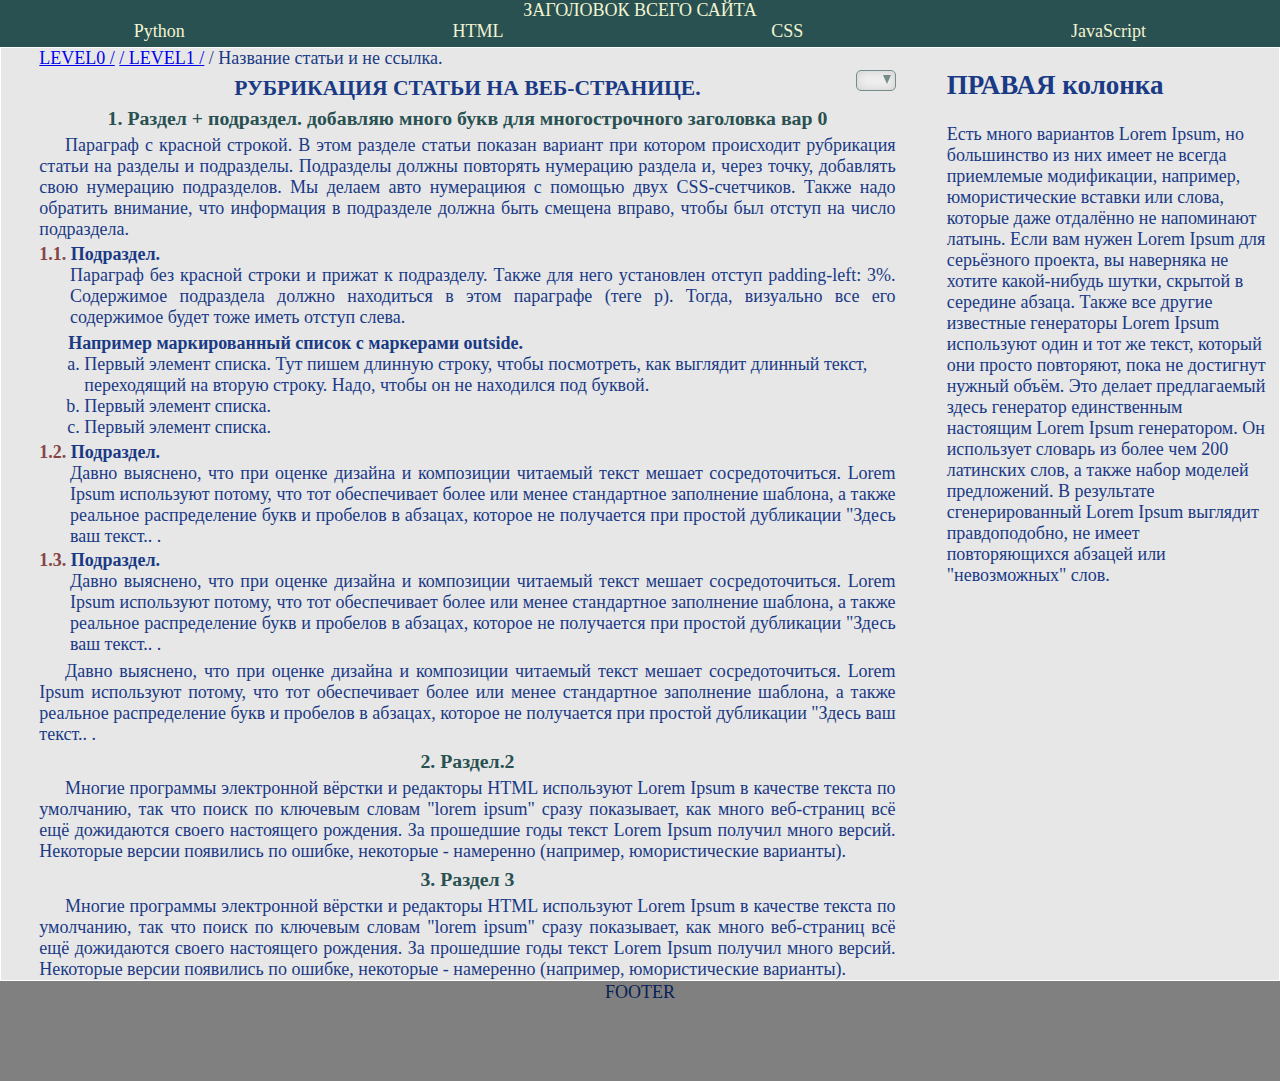
<file: layout01.html>
<!DOCTYPE html>
<html lang="ru">
<!-- ШАБЛОН САЙТА 2024 -->
<!--  -->
<head>
	<meta charset="UTF-8">
	<meta name="viewport" content="width=device-width, initial-scale=1.0, user-scalable=yes">
	<link rel="stylesheet" type="text/css" href="css01.css" />
	<link rel="icon" href="favicon.ico">
  <title>Шаблон.</title>
</head>
<body>
	<div class="container">  <!-- Контейнер всего сайта -->
		<header class="logo">  <!-- Заголовок всего сайта -->
			<span class="center">ЗАГОЛОВОК ВСЕГО САЙТА</span>
			<!--	Навигация для десктопа		-->
			<nav id="nav-main">
				<div class="nav-item">Python</div>
				<div class="nav-item">HTML</div>
				<div class="nav-item">CSS</div>
				<div class="nav-item">JavaScript</div>
			</nav>
			<!--		Иконка открытия меню для смартфона	-->
			<div id="nav-smart-open">
				<!--		Во всех полосках неразрывный пробел	-->
				<div class="string">&nbsp;</div>
				<div class="string">&nbsp;</div>
				<div class="string">&nbsp;</div>
			</div>
			<!--		Mеню для смартфона	
			<nav id="nav-smart">

			</nav>-->
		</header>
		<main>  <!-- Главная часть сайта: содержит 2-е колонки -->
            
            <!-- =====  Левая колонка =============================================== -->
			<section class="left">  
      	<nav class="breadcrumbs">
      	    <a href="#">LEVEL0 /</a>
      	    <a href="#"> / LEVEL1 /</a>
      	    <span>/ Название статьи и не ссылка.</span>
      	</nav>
				<!--		Якорь для перехода на верх страницы		-->
				<div id="page-up"></div>
				
				<!-- ==== 2024 Контейнер ОГЛАВЛЕНИЯ СТРАНИЦЫ ===== -->
					<!-- Контейнер для пунктов ОГЛАВЛЕНИЯ.	-->
					<nav id="toc-page" class="nav-position nav-decor">
						<!-- Заголовок оглавления с якорем на верх страницы	-->
          	<h4 id="toc-h4">
							<span class="triangle-top"></span>
							<!--	Ссылка ПОКА никуда не ведет, 	-->
							<a href="#page-up">Оглавление страницы:</a>
						</h4> <!-- Якорь на самый ввех страницы -->
          	<!-- Нумерованный список для добавления строк списка из js -->
						<ol id="toc-ol" class="list-1"> 
          	</ol>
					<!-- Контейнер для стрелки вних	-->
					</nav>
        	<div id="toc-small" class="nav-position  nav-decor">
          	<span>&nbsp;</span>  <!-- Неразрывный пробел. Чтобы курсор был виден и в диве, а не только на стрелке -->
          	<span class="triangle-down"></span>
        	</div>
        <!--   КОНЕЦ ОГЛАВЛЕНИЯ СТРАНИЦЫ     -->

				<article>  <!-- Статья -->
					
					<header>  <!-- Заголовок статьи -->
					    <h1> РУБРИКАЦИЯ СТАТЬИ НА ВЕБ-СТРАНИЦЕ.</h1>
					</header>
					<h2 class="part"> Раздел + подраздел. добавляю много букв для многострочного заголовка вар 0</h2>  <!-- Раздел статьи -->
					<p>
						Параграф с красной строкой. В этом разделе статьи показан вариант при котором происходит рубрикация
						статьи на разделы и подразделы. Подразделы должны повторять нумерацию раздела и, через точку, добавлять
						свою нумерацию подразделов. Мы делаем авто нумерациюя с помощью двух CSS-счетчиков. Также надо
						обратить внимание, что информация в подразделе должна быть смещена вправо, чтобы был отступ на число подраздела.
					</p>
					<h3 class="subpart"> Подраздел.</h3>  <!-- Подраздел статьи -->
					<p class="sub-p">
						Параграф без красной строки и прижат к подразделу. Также для него установлен отступ padding-left: 3%.
						Содержимое подраздела должно находиться в этом параграфе (теге р). Тогда, визуально все его содержимое
						будет тоже иметь отступ слева.
					</p>	
				    <ol class="sub-ol"><span class="ol-span">Например маркированный список с маркерами outside.</span>
							<li>Первый элемент списка. Тут пишем длинную строку, чтобы посмотреть, как выглядит длинный текст,
								переходящий на вторую строку. Надо, чтобы он не находился под буквой.
							</li>
							<li>Первый элемент списка.</li>
							<li>Первый элемент списка.</li>
				    </ol>
                    
					<h3 class="subpart"> Подраздел.</h3>  <!-- Подраздел статьи -->
					<p class="sub-p">
					  Давно выяснено, что при оценке дизайна и композиции читаемый текст мешает сосредоточиться.
					  Lorem Ipsum используют потому, что тот обеспечивает более или менее стандартное заполнение шаблона,
					  а также реальное распределение букв и пробелов в абзацах, которое не получается при простой
					  дубликации "Здесь ваш текст.. .
					</p>
					<h3 class="subpart"> Подраздел.</h3>  <!-- Подраздел статьи -->
					<p class="sub-p">
						Давно выяснено, что при оценке дизайна и композиции читаемый текст мешает сосредоточиться.
						Lorem Ipsum используют потому, что тот обеспечивает более или менее стандартное заполнение шаблона,
						а также реальное распределение букв и пробелов в абзацах, которое не получается при простой
						дубликации "Здесь ваш текст.. .
					</p>
					<p>
						Давно выяснено, что при оценке дизайна и композиции читаемый текст мешает сосредоточиться.
						Lorem Ipsum используют потому, что тот обеспечивает более или менее стандартное заполнение шаблона,
						а также реальное распределение букв и пробелов в абзацах, которое не получается при простой
						дубликации "Здесь ваш текст.. .
					</p>
					<h2 class="part"> Раздел.2</h2>  <!-- Раздел статьи -->
					<p>
						Многие программы электронной
						вёрстки и редакторы HTML используют Lorem Ipsum в качестве текста по умолчанию, так что поиск
						по ключевым словам "lorem ipsum" сразу показывает, как много веб-страниц всё ещё дожидаются
						своего настоящего рождения. За прошедшие годы текст Lorem Ipsum получил много версий.
						Некоторые версии появились по ошибке, некоторые - намеренно (например, юмористические варианты).
					</p>
					
					<h2 class="part"> Раздел 3</h2>  <!-- Раздел статьи -->
					<p>
						Многие программы электронной
						вёрстки и редакторы HTML используют Lorem Ipsum в качестве текста по умолчанию, так что поиск
						по ключевым словам "lorem ipsum" сразу показывает, как много веб-страниц всё ещё дожидаются
						своего настоящего рождения. За прошедшие годы текст Lorem Ipsum получил много версий.
						Некоторые версии появились по ошибке, некоторые - намеренно (например, юмористические варианты).
					</p>
				</article>
			
			</section>
			<section class="right">  <!-- Правая колонка -->
				<h2> ПРАВАЯ колонка </h2>
				<p>
					Есть много вариантов Lorem Ipsum, но большинство из них имеет не всегда приемлемые модификации,
					например, юмористические вставки или слова, которые даже отдалённо не напоминают латынь.
					Если вам нужен Lorem Ipsum для серьёзного проекта, вы наверняка не хотите какой-нибудь шутки,
					скрытой в середине абзаца. Также все другие известные генераторы Lorem Ipsum используют один
					и тот же текст, который они просто повторяют, пока не достигнут нужный объём. Это делает
					предлагаемый здесь генератор единственным настоящим Lorem Ipsum генератором. Он использует
					словарь из более чем 200 латинских слов, а также набор моделей предложений. В результате
					сгенерированный Lorem Ipsum выглядит правдоподобно, не имеет повторяющихся абзацей или
					"невозможных" слов.
				</p>
			</section>
		</main>
		<footer>
			FOOTER
		</footer>
	</div>  <!-- КОНЕЦ контейнера всего сайта -->

  <script>
 		// ===== 2024 МОДУЛЬ РУБРИКАЦИИ заголовков страницы. ===== 
 		/* !!!! ОБЯЗАТЕЛЬНО РАСПОЛОЖЕНИЕ функции ЗДЕСЬ в body (в теле 		страницы), 
 			- ИНАЧЕ после загрузки всей страницы, ПРОБЛЕМА:
 			-  если в адресной строке есть якорь ТО не произойдет переход к разделу страницы т.к еще не будет идентификатора.
 		*/
		
		// 1. === Создаем номера разделов, идентификаторы, меню страницы. ===
		
		// Выбираем ВСЕ разделы страницы в порядке следования в коде.
	  const elements = document.querySelectorAll("h2.part");
		
		// Получаю доступ к списку оглавления страницы, чтобы сделать ссылки
		const list = document.querySelector("#toc-ol");
		
		// ЦИКЛ - перебираем ВСЕ выбранные элементы.
	  for (let i = 0; i < elements.length; i++) {
		  
			// a. Каждому html-тегу h2 class part записываем атрибут: идентификатор.
		  elements[i].id = `toc-${i + 1}`;   //toc = table of content

			// b. В меню ОГЛАВЛЕНИЯ страницы добавляем строку (ссылку). .
			const new_li = document.createElement("li");  // Создаем html-элемент
			new_li.innerHTML = `<a href='#toc-${i + 1}'> ${elements[i].innerText}</a>`;  // Пишем в него html-код
			list.appendChild(new_li);  // Добавляем строку в список.
    }  // КЛНЕЦ ЦИКЛА.
      
		// 2. === Управляем показом-скрытием ОГЛАВЛЕНИЯ.
		// a. При ЗАГРУЗКЕ страницы показываем только МАЛЕНЬКОЕ оглавление страницы
		const navPage = document.getElementById("toc-page");
		navPage.classList.remove("toc-show");
		navPage.classList.add("toc-show-none");

		// 3. === Обработка события click  на меню страницы.
		// При клике на стрелке вниз - меню ОТКРЫВАЕТСЯ.
		const arrow = document.getElementById("toc-small");
		// При клике на стрепке:
		arrow.addEventListener("click", function() {
				// Стрелка display: none
				arrow.classList.remove("toc-show");
				arrow.classList.add("toc-show-none");
				
				// Меню ОТКРЫВАЕТСЯ.
				const pageMenu = document.getElementById("toc-page")
				pageMenu.classList.remove("toc-show-none");
				navPage.classList.add("toc-show");
		});
		
		// При клике на меню страницы оно закрывается.
		const pageMenu = document.getElementById("toc-page");
		// При клике на меню:
		pageMenu.addEventListener("click", function() {
				// Стрелка display: none
				pageMenu.classList.remove("toc-show");
				pageMenu.classList.add("toc-show-none");
				
				// Стрелка показывается.
				const arrow = document.getElementById("toc-small")
				arrow.classList.remove("toc-show-none");
				navPage.classList.add("toc-show");
		});
		
    </script>
</body>
</html>
</file>
<file: css01.css>
/* 0. ----  Базовые стили для ВСЕГО сайта ----  */
html {
  box-sizing: border-box; /* ширина и высота = content+border+padding. */
    font-family: "Times New Roman", serif;
/*  font-family: Arial,"Helvetica CY", "Nimbus Sans L",  sans-serif;*/
    font-size: 18px;  /* Базовый размер шрифта */
/*  line-height: 1.4;  Межстрочный интервал */

}
/* Теперь ВСЕ  элементы БУДУТ наследовать  box-sizing от родителя - от тэга html */
/* Источник:  https://ymatuhin.ru/front-end/better_box_sizing */
*, *:before, *:after {
    box-sizing: inherit;
}  /* Конец базовых стилей сайта */



body {
    margin: 0px;
    /* background-color: #E7E7E7; Фоновый цвет сайта*/
    }
/* Стили контейнера сайта */
.container {
    width: 100%;
    margin: 0 auto;
    min-height: 500px;
    }

/* --- Стили заголовка всего сайта ---- */
/* Логотип */
header.logo {
    margin: 0 auto;
/*    height: 70px;*/
    background-color: #295151;
    color: #F2F4D2;  /* Цвет шрифта логотипа и  пунктов меню */
		padding-bottom: 5px;  /* Отступ внизу */
    }
/* Текст в логотипе */
.center {
		display: block;
		text-align: center;
}

/* --- Главное меню 2-х колоночного сайта --- */
#nav-main {
    display: flex;
    justify-content: space-around;  /* Пункты меню равномерно по ширине */
/*		display: none;*/
    }
/* Пункты главного меню */
.nav-item {
    cursor: pointer;
    }

/* --- Стили иконки из полосок на открытие меню для смартфона ---- */
#nav-smart-open {
/*	border: 1px solid red;*/
	margin-left: 20px;
	width: 20px;
/*	height: 20px;*/
	cursor: pointer;
	display: flex;
	flex-direction: column;
	justify-content: space-between;
	display: none;  /* Скрываем для 2-х кол.сайта */
/*	margin-bottom: 5px;*/
	}
/* Полоски иконки  */
.string {
	height: 2px;
	margin-top: 4px;
	background-color: white;
	}

/* ===== Стили 2-х колоночной части сайта ======================= */
/* --- Главная часть --------- */
main {
    color: #1A3A85; /*  Цвет шрифта для обоих колонок  */
    display: flex;  padding: 1px;  /* 2-е колонки рядом */
    justify-content: space-between;  /* Колонки прижаты к разным сторонам*/
    }
/* Стили левой колонки */
.left {  
    width: 73%;  /* Ширина */
    padding: 0% 3%;  /* Отступ сверхуи снизу 0,  слева и справа 3%*/
    background-color: #E7E7E7; /* Цвет левой части сайата */
    }
/* Стили правой колонки */
.right { 
    width: 27%;
    background-color: #E7E7E7; 
    padding: 0% 1%;  /* Отступ сверхуи снизу 0,  слева и справа 3%*/
    }

/* ===== 2024 Навигация по странице ======= */
/* ==== Вариант оформления без главного конт. === */
/* Стиль позиционировани менюшек */
.nav-position {
	position: fixed;
  top: 70px;
	right: 30%;
}
/* Стиль оформления менюшек */
.nav-decor {
	z-index: 10;  /* Поверх других элементов */
	font-size: 0.8rem;  /* Размер шрифта относительно */
  padding: 2px;
  border-radius: 5px;  /*радиус углов  */
  border: 1px solid #295151;  /*  рамка блока */
   /*  border: 1px solid #bbb; рамка блока */
  background-color: rgba(246, 246, 246, 1.0); /*Цвет ФОНА свернутого меню */
  box-shadow: inset 0 0 10px #BABABA; /*ВНУТРЕННЯЯ ТЕНЬ для всех  браузеров кроме ИЕ8 и опера-мини */
}

/* --- Раскрытое оглавление страницы. ---- */
#toc-page {
	width: 250px;  /* Указывать абс. значение */
/*	display: none;*/
}

#toc-h4 { /* наименование оглавления */
  margin: 0;  /*Убираем magin браузера */
  padding-top: 5px; /* Делаем отступ текста сверху */
  text-align: center;
}
#toc-ol { /* Нумерованный список */
  margin: 0; /* Убираем отступы */
  padding-left: 20px; /* Уменьшаем т.к. в браузере Chrome по умолчанию 40px */
}
#toc-ol li { /* Нумерованный список */
  padding: 2px; /* увеличил расстояние между ссылками, чтобы удобнее нажиать */
	color: #295151;
}
/* --- Скрытое оглавление страницы. --- */
/* Контейнер для стрелки вниз */
#toc-small {
	font-size: 0.7rem;  /* Высоат */
	width: 40px;
	opacity: 0.6;  /* Прозрачность */
	cursor: pointer;
/*	display: none;*/
/*	border: 1px solid red;*/
	}
/* Стрелка вниз - треугольник CSS */
.triangle-down { 
	font-size: 0.5rem;  /* Размеры стрелки */
  /*display: inline-block;  Чтобы разместить стрелку ВНУТРИ родителя */
	float: right; /* Прижимаем вправо родителя*/
  margin-top: 2px;  /* Сдвигаем в центр по высоте*/ 
	margin-right: 2px;
	/* Размеры треугольника */
  border-left: 0.5em solid transparent;
  border-right: 0.5em solid transparent;
  border-top: 1.0em solid #295151;
	}

/* Стрелка вверх - треугольник CSS */
.triangle-top { 
	cursor: pointer;
	font-size: 0.5rem;  /* Размеры стрелки */
  display: inline-block; /* Чтобы разместить стрелку ВНУТРИ родителя */
	float: right; /* Прижимаем вправо родителя*/
  margin-top: 2px;  /* Сдвигаем в центр по высоте*/ 
	margin-right: 2px;
	/* Размеры треугольника */
  border-left: 0.5em solid transparent;
  border-right: 0.5em solid transparent;
  border-bottom: 1.0em solid #295151;
	}

/* --- СТИЛИ показывать элемент или нет */
.toc-show {display: block;} /* Показывать элемент */
.toc-show-none {display: none;} /* Скрывать элемент */



/* ========= СТИЛИ СТАТЬИ =========================================== */
/* аголовок статьи */
header > h1 {
    text-align: center;
    font-size: 1.2rem;  /* Размер шрифта от html. */
    color: #1A3A85;  /* Пока такой же как цвет шрифта всего текста */
    margin-top: 0.4rem;  /* Отступ сверху в 0 */
    margin-bottom: 0;  /* Отступ снизу */
/*    border: 1px solid red;*/
    }

/* Любой параграф */
article > p {
    text-align: justify;  /* Выравнивание текста по всей ширине */
    text-indent: 3%;  /* Красная первая строка */
    margin-top: 0.3rem;  /* Отступ сверху в 0 */
    margin-bottom: 0;  /* Отступ снизу */
/*    border: 1px solid red;*/
    }
/* Заголовок раздела статьи */
article > h2.part {
    text-align: center;
    color: #295151;
    font-size: 1.1rem;  /* Размер шрифта от html. */
    margin-top: 0.3rem;  /* Отступ сверху в 0 */
    margin-bottom: 0;  /* Отступ снизу */    
/*    border: 1px solid red;*/
    }

/* ----- Подраздел раздела статьи ----- */
article > h3.subpart {
    text-align: left;
    font-size: 1rem;  /* Размер шрифта от html. */
    margin-top: 0.2rem;  /* Отступ сверху в 0 */
    margin-bottom: 0;  /* Отступ снизу */
/*    border: 1px solid red;*/
    }

/* Параграф подраздела в статье */
article > p.sub-p {
    padding-left: 1.7rem ;
    text-indent: 0;  /* Убираю красную строку */
    margin-top: 0px ;
/*    border: 1px solid red;*/
    }


/* ---- Список в статье ---- */
/* Заголовок списка  */
span.ol-span {
     margin-left: -0.9rem;  /* Сдвигаем влево  */
    font-weight: 600;  /* Выделяем жирным */
    }
/* Список */
article > ol.sub-ol {
    list-style-position: outside; /* Маркер снаружи списка */
    list-style-type: lower-alpha;
    padding-left: 2.5rem;
    margin-top: 0.3rem;
    margin-bottom: 0;  /* Отступ снизу */
/*    border: 1px solid red;*/
    }
/* Низ списка */
p.sub-p > li {
    margin-bottom: 0.3rem;  /* Отступ снизу */
    }


footer {
    min-height: 100px;
    border: 1px solid grey;
    background-color: grey;
    text-align: center;
    color: #082056;
    }

/* ---  Автонумерация разделов и подразделов статьи --- */
body {  /* в body  создаем 1-й счетчик для разделов */
  counter-reset: part /* Создаем счетчик, от слова partition */
  }
h2.part {
  counter-reset: subpart 0;  /* В каждом теге с классом ЗАНОВО создаем новый 2-й счетчик. */
  counter-increment: part 1;  /* Увеличиваем 1-й счетчик */
  text-align: center;  /* Выравниваем по центру */
  }
h2.part::before {
    content: counter(part) ". ";
    }
h3.subpart::before {
     counter-increment: subpart 1;  /* Указываем число для увеличения */
     content: counter(part) "." counter(subpart) ".";  /* Автономер подраздела */
     color: #874444;  /* Цвет автонумерации */
     }

 /* ---- Media Query. Должны быть ниже всех, чтобы сработало ------------  */
 /* Стили для устройств с которым работают пальцами (смартфоны, планшеты.  */
 @media (hover: none) and (pointer: coarse) {
	 .left { width: 100%; }  /* Ширина левой колонки */
	 .right { display: none; }  /* Убираем правую колонку */
	 #nav-main { display: none;} /* Убыираем большую навигацию */	 
	 #nav-smart-open { display: flex;}
	 html {font-size: 16px;}   /* Уменьшаю размер основного шрифта с 18 до 16  */
	/* Позиция оглавления для одной колонки */
	 #toc-page, #toc-small { right: 3%; }  
}  /* --- КОНЕЦ @media */

/* Для десктопа, если пользователь уменьшит ширину вкладки браузера  */
@media screen and (max-width: 900px)  {
   .left { width: 100%; }  /* Ширина левой колонки */
   .right { display: none; }  /*  */
		
		/* Позиция оглавления для одной колонки */
		#toc-page, #toc-small { right: 3%; }
		/* --- Показываем навигацию для смартфона --- */
		 #nav-main { display: none;} /* Убыираем большую навигацию */	
			#nav-smart-open {display: flex; }
	
	 }  /* --- КОНЕЦ @media */
</file>
